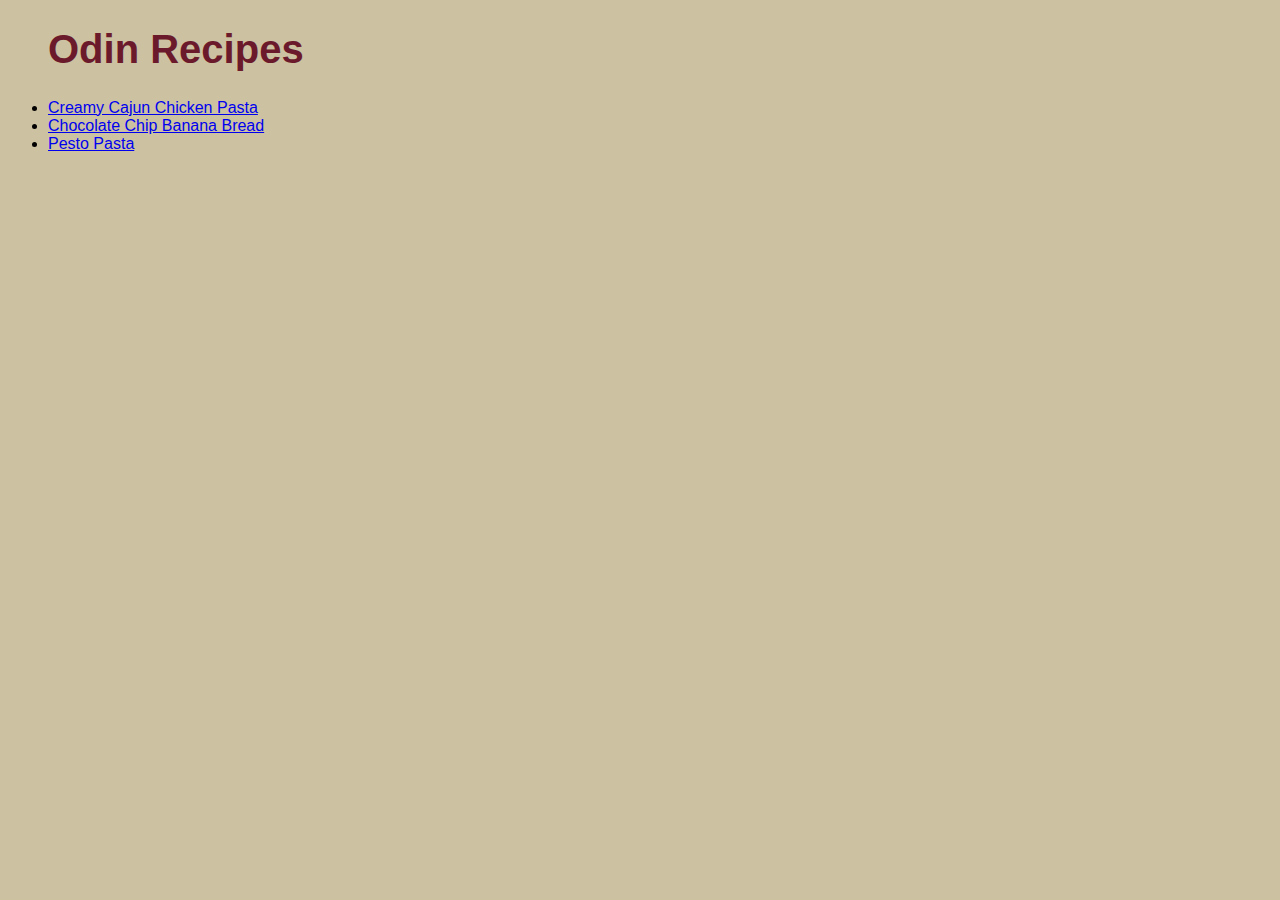
<file: index.html>
<!DOCTYPE html>
<html lang="en">
<head>
    <meta charset="UTF-8">
    <meta http-equiv="X-UA-Compatible" content="IE=edge">
    <meta name="viewport" content="width=device-width, initial-scale=1.0">
    <title>Recipes</title>
    <link rel="stylesheet" href="styles.css">
</head>
<body>

<ul>
    <div class= "title"><h1>Odin Recipes</h1></div>
    <div><li><a href="recipes/creamy-cajun-chicken-pasta.html">Creamy Cajun Chicken Pasta</a></li>
    <li><a href= "recipes/chocolate-chip-banana-bread.html"> Chocolate Chip Banana Bread </a></li>
    <li><a href="recipes/pesto-pasta.html">Pesto Pasta</a></li></div>
</ul>

</body>
</html>
</file>
<file: styles.css>
* {
    background-color:rgb(204, 194, 161)
}

.title {
    color: rgb(107, 26, 43);
    font-family: Verdana, Geneva, Tahoma, sans-serif;
    font-size: 20px;
}

div {
    font-family: Verdana, Geneva, Tahoma, sans-serif;
    color: black;
}
</file>
